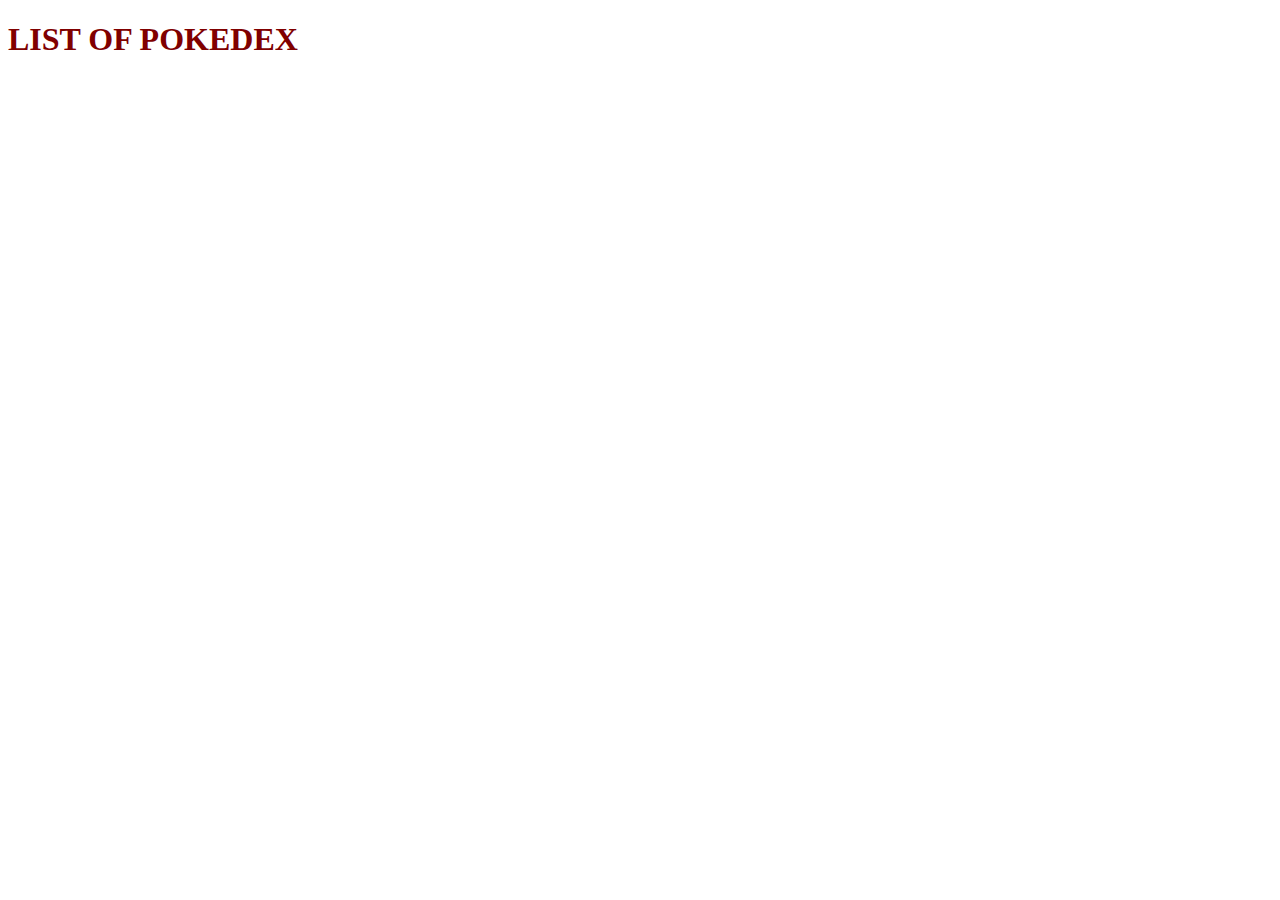
<file: Pokedex-1.5-master/index.html>
<!DOCTYPE html>
<html>
  <head>
    <meta charset="utf-8">
    <meta name="viewport" content="width=device-width, initial-scale=1">
    <link rel="stylesheet" type="text/css" href="css/style.css" />

    <title>Simple JS v App</title>
  </head>
  <body>
<h1 id="lbl" style="color:Maroon;"> LIST OF POKEDEX</h1>




<strong>
<script src="js/scripts.js"></script></strong>
  </body>
</html>
</file>
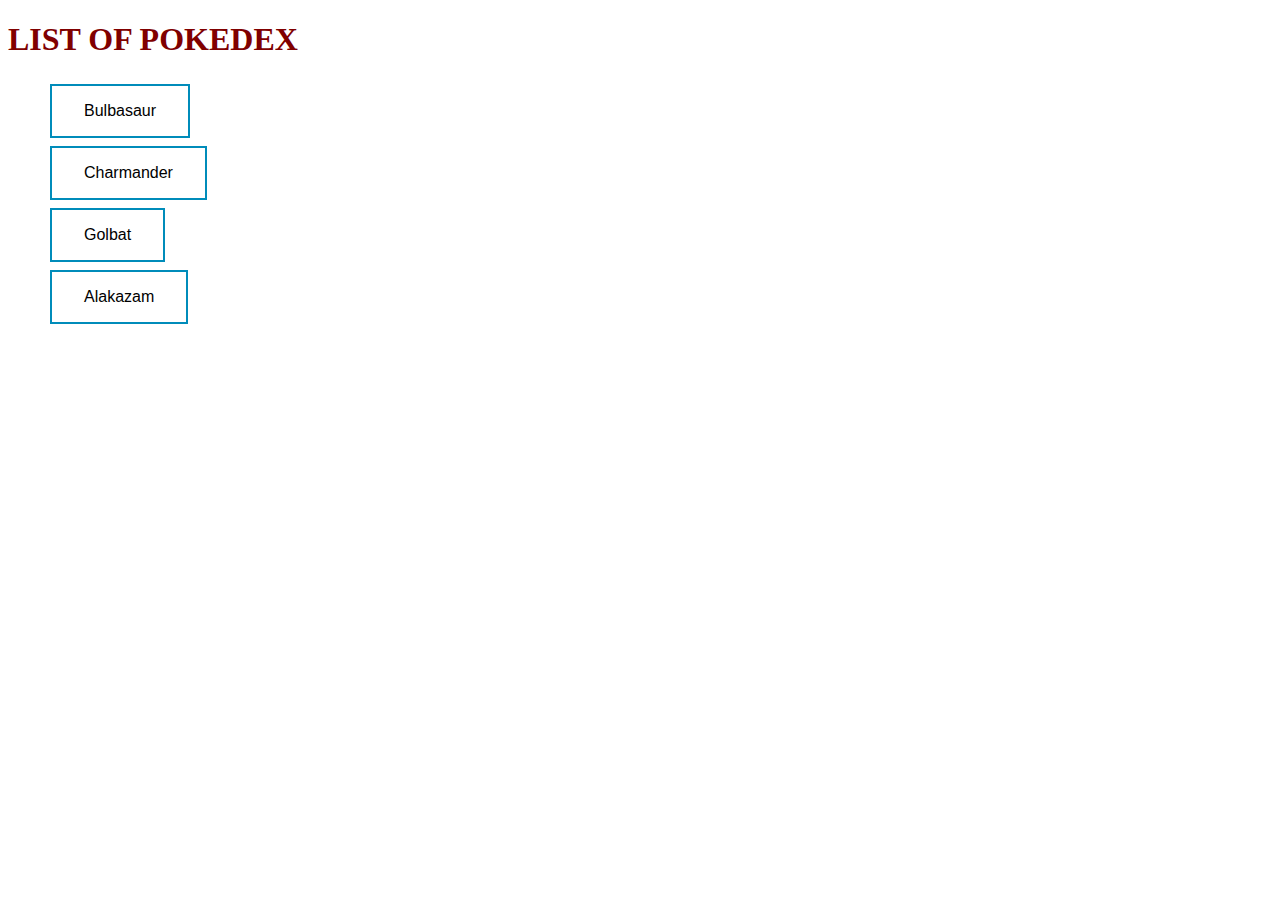
<file: Pokedex-1.6-master/index.html>
<!DOCTYPE html>
<html>
  <head>
    <meta charset="utf-8">
    <meta name="viewport" content="width=device-width, initial-scale=1">
    <link rel="stylesheet" type="text/css" href="css/style.css" />

    <title>Simple JS v App</title>
  </head>
  <body>
<h1 id="lbl" style="color:Maroon;"> LIST OF POKEDEX</h1>

<ul class="pokemon-list"></ul>



<strong>
<script src="js/scripts.js"></script></strong>
  </body>
</html>
</file>
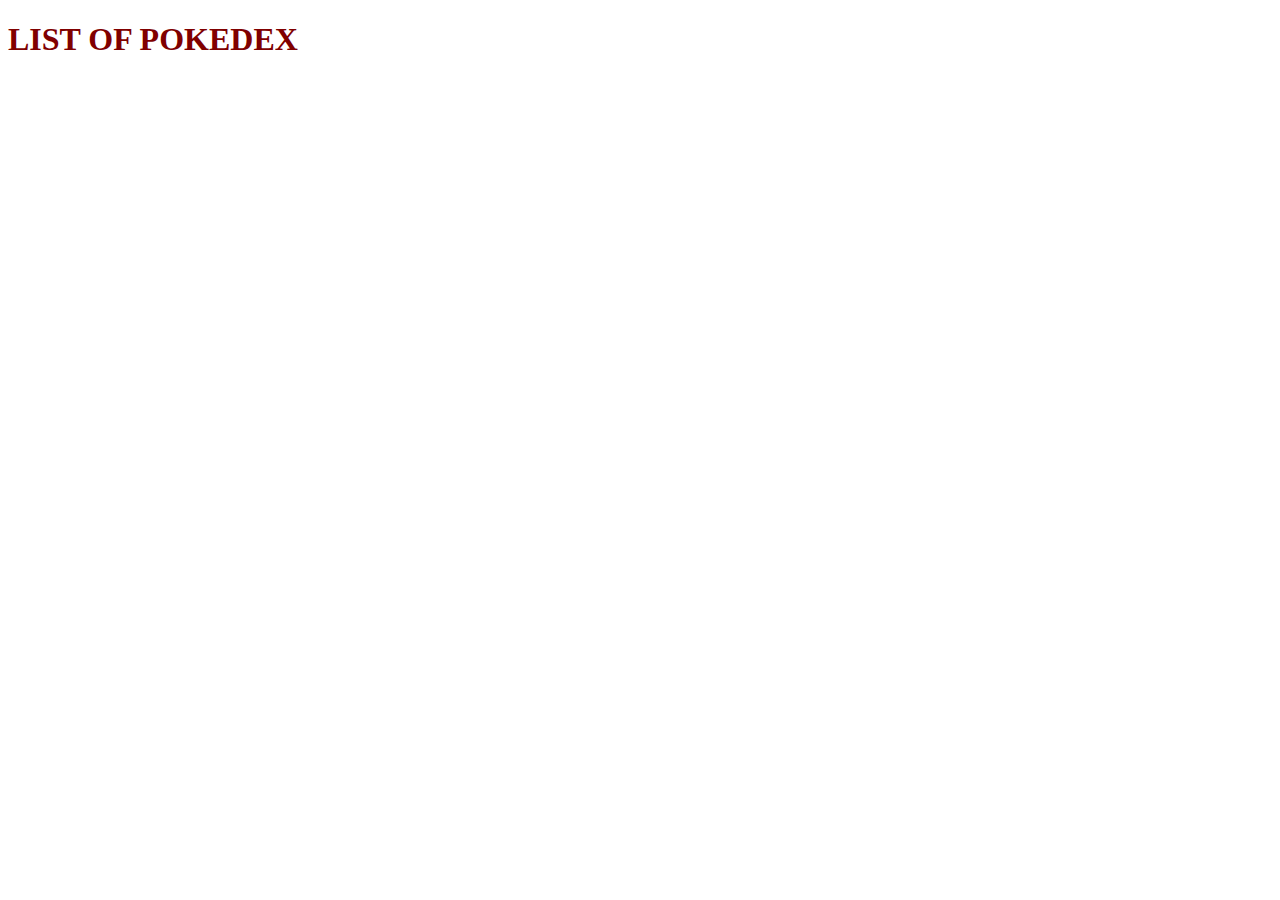
<file: Pokedex-1.7-master/index.html>
<!DOCTYPE html>
<html>
  <head>
    <meta charset="utf-8">
    <meta name="viewport" content="width=device-width, initial-scale=1">
    <link rel="stylesheet" type="text/css" href="css/style.css" />

    <title>Simple JS v App</title>
  </head>
  <body>
<h1 id="lbl" style="color:Maroon;"> LIST OF POKEDEX</h1>

<ul class="pokemon-list"></ul>


<script src="js/promise-polyfill.js"></script>
<script src="js/fetch.js"></script>
<strong>
<script src="js/scripts.js"></script>
</strong>
  </body>
</html>
</file>
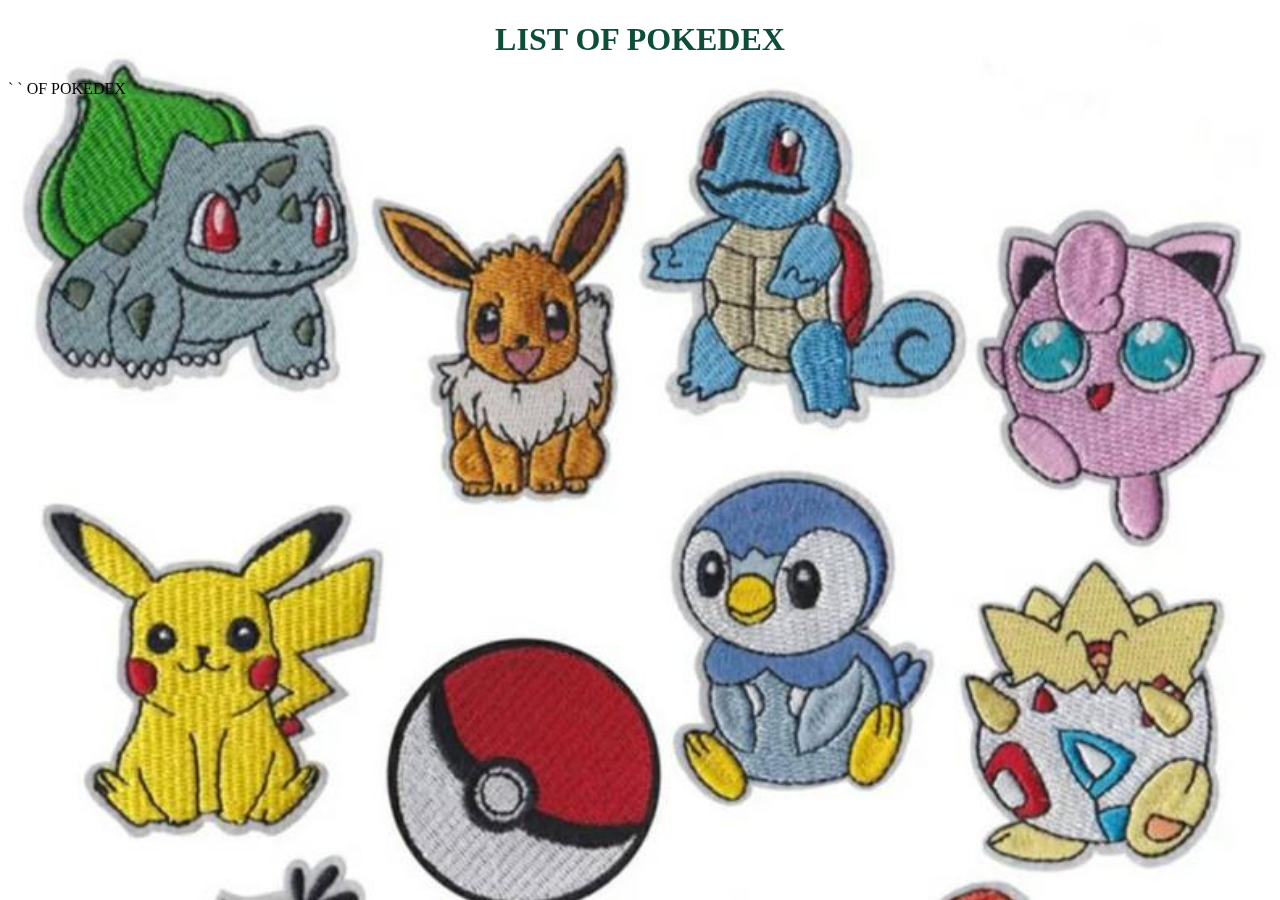
<file: Pokedex-1.8-master/index.html>
<!DOCTYPE html>
<html>
  <head>
    <meta charset="utf-8">
    <meta name="viewport" content="width=device-width, initial-scale=1">
    <link rel="stylesheet" type="text/css" href="css/style.css" />

    <title>Simple JS v App</title>
  </head>
  <body >
    <img src="pic.jpg" id="bg" alt="soon">
<h1 align="center" style="color: rgb(14, 78, 57)"> LIST OF POKEDEX</h1>                                                                                                                                               `                    `                                                                             OF POKEDEX</h1>

<ul class="pokemon-list"></ul>

<div id="modal">
<script src="js/promise-polyfill.js"></script>

<script src="js/scripts.js"></script>
</div>
  </body>
</html>
</file>
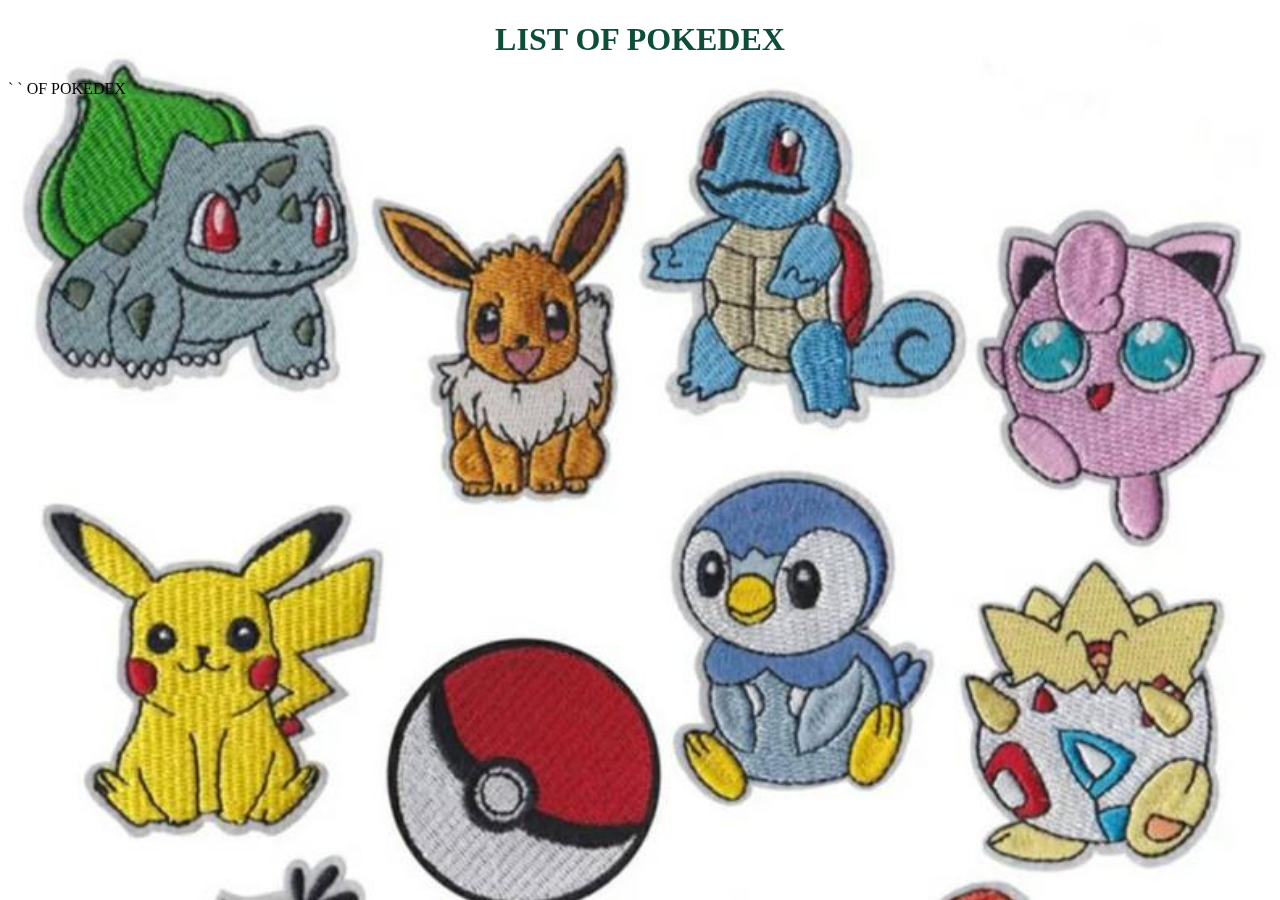
<file: Pokedex-1.9-master/index.html>
<!DOCTYPE html>
<html>
  <head>
    <meta charset="utf-8">
    <meta name="viewport" content="width=device-width, initial-scale=1">
    <link rel="stylesheet" type="text/css" href="css/style.css" />

    <title>Simple JS v App</title>
  </head>
  <body >
    <img src="pic.jpg" id="bg" alt="soon">
<h1 align="center" style="color: rgb(14, 78, 57)"> LIST OF POKEDEX</h1>                                                                                                                                               `                    `                                                                             OF POKEDEX</h1>

<ul class="pokemon-list"></ul>
<script src="https://code.jquery.com/jquery-3.3.1.min.js"
  integrity="sha256-FgpCb/KJQlLNfOu91ta32o/NMZxltwRo8QtmkMRdAu8=" crossorigin="anonymous"></script>
<div id="modal">
<script src="js/promise-polyfill.js"></script>
<script src="js/scripts.js"></script>
</div>
  </body>
</html>
</file>
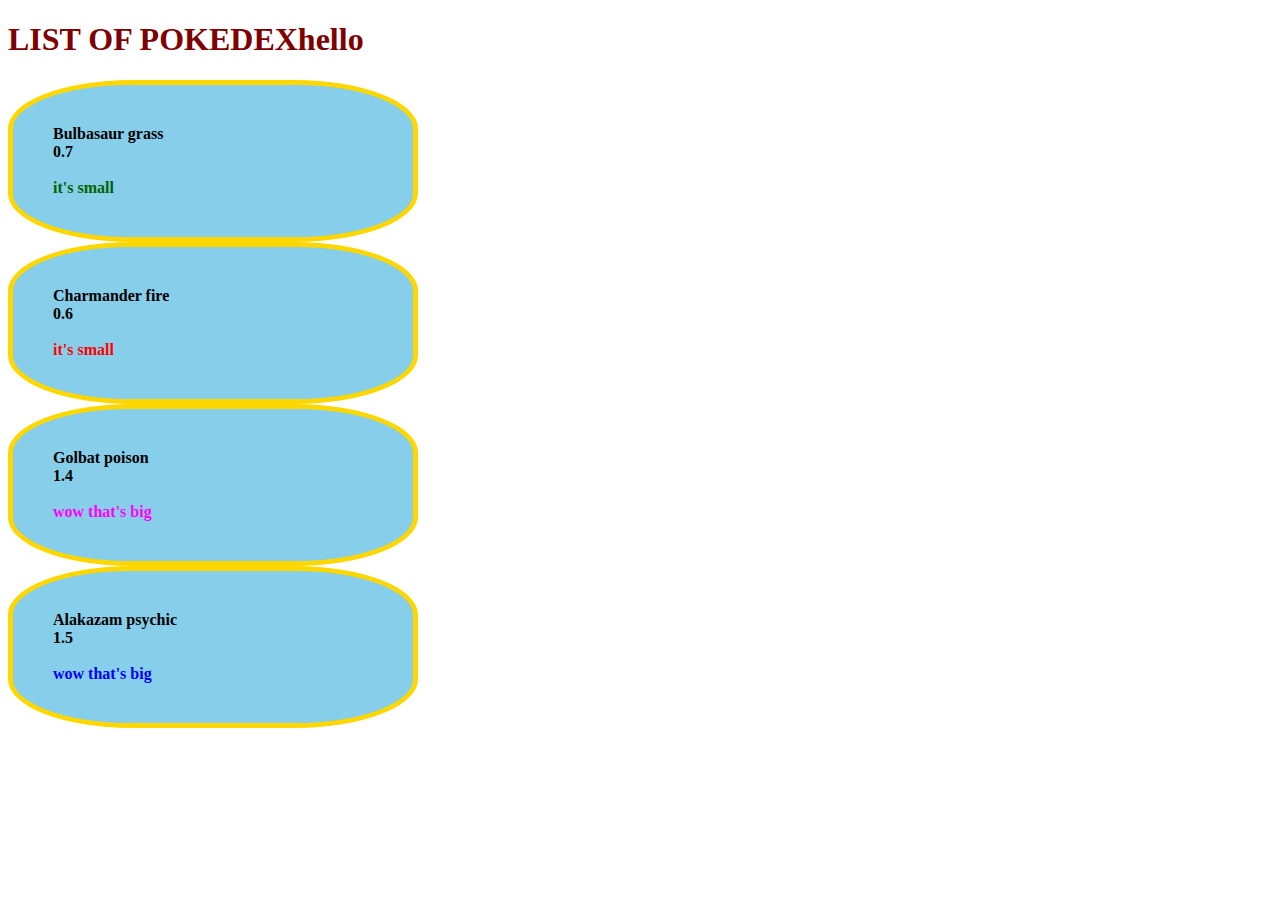
<file: pokedex1.3-master/index.html>
<!DOCTYPE html>
<html>
  <head>
    <meta charset="utf-8">
    <meta name="viewport" content="width=device-width, initial-scale=1">
    <link rel="stylesheet" type="text/css" href="css/style.css" />

    <title>Simple JS v App</title>
  </head>
  <body>
<h1 style="color:Maroon;"> LIST OF POKEDEXhello</h1>
<strong>
<script src="js/scripts.js"></script></strong>
  </body>
</html>
</file>
<file: Pokedex-1.5-master/css/style.css>
.item{
  width: 320px;
  padding: 40px;
  border: 5px solid red;
  margin: 10;
  border-radius: 15%;
  background-color: gold;
}
</file>
<file: Pokedex-1.6-master/css/style.css>
.button {
  background-color: white; 
  color: black; 
  border: 2px solid #008CBA;
  padding: 16px 32px;
  text-align: center;
  text-decoration: none;
  display: inline-block;
  font-size: 16px;
  margin: 4px 2px;
  -webkit-transition-duration: 0.4s; /* Safari */
  transition-duration: 0.4s;
  cursor: pointer;
}

.button:hover {
  background-color: #008CBA;
  color: white;
}

.pokemon-list{
  list-style-type: none;
}
</file>
<file: Pokedex-1.7-master/css/style.css>
.button {
  background-color: white; 
  color: black; 
  border: 2px solid #008CBA;
  padding: 16px 32px;
  text-align: center;
  text-decoration: none;
  display: inline-block;
  font-size: 16px;
  margin: 4px 2px;
  -webkit-transition-duration: 0.4s; /* Safari */
  transition-duration: 0.4s;
  cursor: pointer;
}

.button:hover {
  background-color: #008CBA;
  color: white;
}

.pokemon-list{
  list-style-type: none;
}
</file>
<file: Pokedex-1.8-master/css/style.css>
.list {
  display: inline;
  margin: 80px;
}

#bg {
  position: fixed;
  top: 0;
  left: 0;
  min-width: 100%;
  min-height: 100%;
  z-index: -1;
}

.button {
  background-color: rgb(171, 224, 71);
  color: black;
  border: 2px solid #008cba;
  padding: 16px 32px;
  text-align: center;
  text-decoration: none;
  display: inline-block;
  font-size: 16px;
  margin: 4px 2px;
  -webkit-transition-duration: 0.4s; /* Safari */
  transition-duration: 0.4s;
  cursor: pointer;
  width: 300px;
  border-radius: 10%;
}

.button:hover {
  background-color: rgb(8, 158, 151);
  color: rgb(109, 11, 11);
}

.pokemon-list {
  list-style-type: none;
}
.modal {
  margin: auto;
  display: inline-block;
  box-sizing: border-box;
  background: #fff;
  padding: 15px;
  width: 100%;
  max-width: 600px;
  text-align: left;
  border-radius: 10px;
}
.modal h1 {
  margin-top: 10px;
}

.modal p {
  text-align: center;
  margin-bottom: 0;
}
#modal {
  display: none;
}
#modal.is-visible {
  display: block;
  position: fixed;
  padding: 20px;
  box-sizing: border-box;
  top: 0;
  left: 0;
  width: 100%;
  height: 100%;
  background: rgba(236, 186, 186, 0.5);
  z-index: 999;
  overflow: auto;
  text-align: center;
}

.modal-img {
  display: block;
  margin-left: auto;
  margin-right: auto;
  width: 50%;
  height: auto;
}

.modal-close {
  -moz-box-shadow: inset 0px 1px 0px 0px #d9fbbe;
  -webkit-box-shadow: inset 0px 1px 0px 0px #d9fbbe;
  box-shadow: inset 0px 1px 0px 0px #d9fbbe;
  background: -webkit-gradient(
    linear,
    left top,
    left bottom,
    color-stop(0.05, #b8e356),
    color-stop(1, #a5cc52)
  );
  background: -moz-linear-gradient(top, #b8e356 5%, #a5cc52 100%);
  background: -webkit-linear-gradient(top, #b8e356 5%, #a5cc52 100%);
  background: -o-linear-gradient(top, #b8e356 5%, #a5cc52 100%);
  background: -ms-linear-gradient(top, #b8e356 5%, #a5cc52 100%);
  background: linear-gradient(to bottom, #b8e356 5%, #a5cc52 100%);
  filter: progid:DXImageTransform.Microsoft.gradient(startColorstr='#b8e356', endColorstr='#a5cc52',GradientType=0);
  background-color: #b8e356;
  -moz-border-radius: 6px;
  -webkit-border-radius: 6px;
  border-radius: 6px;
  border: 1px solid #83c41a;
  display: block;
  cursor: pointer;
  color: #ffffff;
  font-family: Arial;
  font-size: 12px;
  font-weight: bold;
  padding: 6px 6px;
  text-decoration: none;
  text-shadow: 0px 1px 0px #86ae47;
  float: right;
}
</file>
<file: Pokedex-1.9-master/css/style.css>
.list {
  display: inline;
  margin: 80px;
}

#bg {
  position: fixed;
  top: 0;
  left: 0;
  min-width: 100%;
  min-height: 100%;
  z-index: -1;
}

.button {
  background-color: rgb(171, 224, 71);
  color: black;
  border: 2px solid #008cba;
  padding: 16px 32px;
  text-align: center;
  text-decoration: none;
  display: inline-block;
  font-size: 16px;
  margin: 4px 2px;
  -webkit-transition-duration: 0.4s; /* Safari */
  transition-duration: 0.4s;
  cursor: pointer;
  width: 300px;
  border-radius: 10%;
}

.button:hover {
  background-color: rgb(8, 158, 151);
  color: rgb(109, 11, 11);
}

.pokemon-list {
  list-style-type: none;
}
.modal {
  margin: auto;
  display: inline-block;
  box-sizing: border-box;
  background: #fff;
  padding: 15px;
  width: 100%;
  max-width: 600px;
  text-align: left;
  border-radius: 10px;
}
.modal h1 {
  margin-top: 10px;
}

.modal p {
  text-align: center;
  margin-bottom: 0;
}
#modal {
  display: none;
}
#modal.is-visible {
  display: block;
  position: fixed;
  padding: 20px;
  box-sizing: border-box;
  top: 0;
  left: 0;
  width: 100%;
  height: 100%;
  background: rgba(236, 186, 186, 0.5);
  z-index: 999;
  overflow: auto;
  text-align: center;
}

.modal-img {
  display: block;
  margin-left: auto;
  margin-right: auto;
  width: 50%;
  height: auto;
}

.modal-close {
  -moz-box-shadow: inset 0px 1px 0px 0px #d9fbbe;
  -webkit-box-shadow: inset 0px 1px 0px 0px #d9fbbe;
  box-shadow: inset 0px 1px 0px 0px #d9fbbe;
  background: -webkit-gradient(
    linear,
    left top,
    left bottom,
    color-stop(0.05, #b8e356),
    color-stop(1, #a5cc52)
  );
  background: -moz-linear-gradient(top, #b8e356 5%, #a5cc52 100%);
  background: -webkit-linear-gradient(top, #b8e356 5%, #a5cc52 100%);
  background: -o-linear-gradient(top, #b8e356 5%, #a5cc52 100%);
  background: -ms-linear-gradient(top, #b8e356 5%, #a5cc52 100%);
  background: linear-gradient(to bottom, #b8e356 5%, #a5cc52 100%);
  filter: progid:DXImageTransform.Microsoft.gradient(startColorstr='#b8e356', endColorstr='#a5cc52',GradientType=0);
  background-color: #b8e356;
  -moz-border-radius: 6px;
  -webkit-border-radius: 6px;
  border-radius: 6px;
  border: 1px solid #83c41a;
  display: block;
  cursor: pointer;
  color: #ffffff;
  font-family: Arial;
  font-size: 12px;
  font-weight: bold;
  padding: 6px 6px;
  text-decoration: none;
  text-shadow: 0px 1px 0px #86ae47;
  float: right;
}
</file>
<file: pokedex1.3-master/css/style.css>
.box {
  width: 320px;
  padding: 40px;
  border: 5px solid gold;
  margin: 10;
  border-radius: 30%;
  background-color: SkyBlue;
}
</file>
